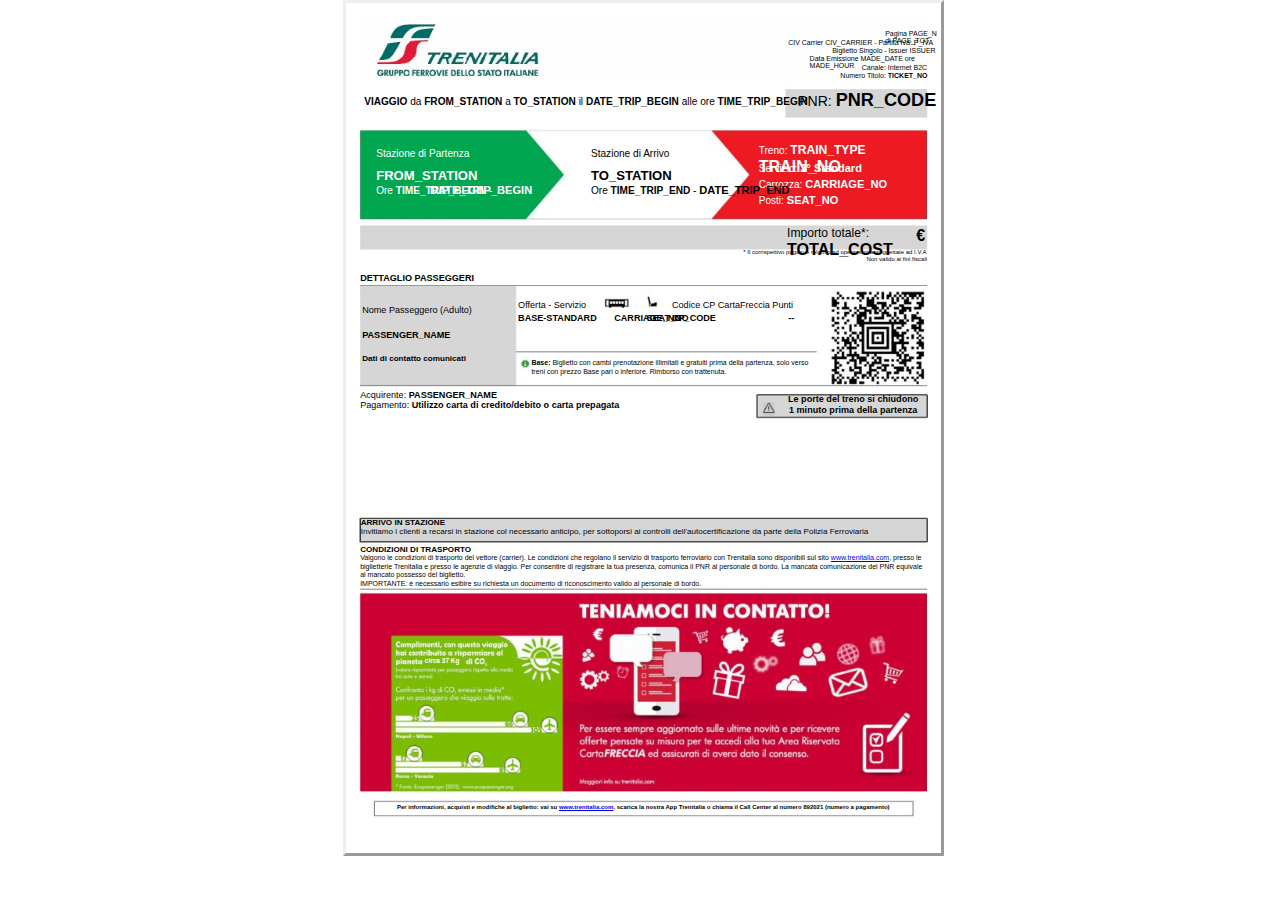
<file: htmlBase/base.html>
<html>

<head>
    <script src="https://code.jquery.com/jquery-1.11.1.min.js"></script>
    <meta http-equiv=Content-Type content="text/html; charset=UTF-8">
     <link rel="stylesheet" href="base.css" />

</head>

<body>
    <div style="position:absolute;left:50%;margin-left:-297px;top:0px;width:595px;height:850px;border-style:outset;overflow:hidden"
        id="main">
        <div style="position:absolute;left:0px;top:0px">
            <img src="3e9ea73e-eede-11eb-a980-0cc47a792c0a_id_3e9ea73e-eede-11eb-a980-0cc47a792c0a_files/background1.jpg"
                width=595 height=850>
        </div>
        <div style="position:absolute;left:539.14px;top:27.00px" class="cls_004"><span class="cls_004">Pagina PAGE_N di
                PAGE_TOT</span></div>
        <div style="position:absolute;left:442.20px;top:35.57px" class="cls_004"><span class="cls_004">CIV Carrier
                CIV_CARRIER - Partita Iva: P_IVA</span></div>
        <div style="position:absolute;left:486.17px;top:43.97px" class="cls_004"><span class="cls_004">Biglietto Singolo
                - Issuer ISSUER</span></div>
        <div style="position:absolute;left:463.59px;top:52.37px" class="cls_004"><span class="cls_004">Data Emissione
                MADE_DATE ore MADE_HOUR</span></div>
        <div style="position:absolute;left:515.73px;top:60.77px" class="cls_004"><span class="cls_004">Canale: Internet
                B2C</span></div>
        <div style="position:absolute;left:494.34px;top:69.17px" class="cls_004"><span class="cls_004">Numero Titolo:
            </span><span class="cls_005">TICKET_NO</span></div>
        <div style="position:absolute;left:18.17px;top:92.91px" class="cls_006"><span
                class="cls_006">VIAGGIO</span><span class="cls_007"> da </span><span
                class="cls_006">FROM_STATION</span><span class="cls_007"> a </span><span class="cls_006">TO_STATION
            </span><span class="cls_007">il </span><span class="cls_006">DATE_TRIP_BEGIN </span><span
                class="cls_007">alle ore </span><span class="cls_006">TIME_TRIP_BEGIN</span></div>
        <div style="position:absolute;left:452.07px;top:86.95px" class="cls_008"><span class="cls_008">PNR: </span><span
                class="cls_009">PNR_CODE</span></div>
        <div style="position:absolute;left:30.17px;top:145.19px" class="cls_010"><span class="cls_010">Stazione di
                Partenza</span></div>
        <div style="position:absolute;left:244.94px;top:145.19px" class="cls_007"><span class="cls_007">Stazione di
                Arrivo</span></div>
        <div style="position:absolute;left:412.68px;top:140.16px" class="cls_010"><span class="cls_010">Treno:
            </span><span class="cls_021">TRAIN_TYPE </span><span class="cls_022">TRAIN_NO</span></div>
        <div style="position:absolute;left:412.68px;top:159.13px" class="cls_010"><span class="cls_010">Servizio:
            </span><span class="cls_012">2° Standard</span></div>
        <div style="position:absolute;left:30.17px;top:165.16px" class="cls_011"><span
                class="cls_011">FROM_STATION</span></div>
        <div style="position:absolute;left:244.94px;top:165.16px" class="cls_020"><span
                class="cls_020">TO_STATION</span></div>
        <div style="position:absolute;left:412.68px;top:175.05px" class="cls_010"><span class="cls_010">Carrozza:
            </span><span class="cls_012">CARRIAGE_NO</span></div>
        <div style="position:absolute;left:30.17px;top:181.91px" class="cls_010"><span class="cls_010">Ore </span><span
                class="cls_023">TIME_TRIP_BEGIN </span><span class="cls_010">-</span></div>
        <div style="position:absolute;left:84.08px;top:180.91px" class="cls_012"><span
                class="cls_012">DATE_TRIP_BEGIN</span></div>
        <div style="position:absolute;left:244.94px;top:180.91px" class="cls_007"><span class="cls_007">Ore </span><span
                class="cls_006">TIME_TRIP_END </span><span class="cls_007">- </span><span
                class="cls_013">DATE_TRIP_END</span></div>
        <div style="position:absolute;left:412.68px;top:191.11px" class="cls_010"><span class="cls_010">Posti:
            </span><span class="cls_012">SEAT_NO</span></div>
        <div style="position:absolute;left:441.02px;top:222.54px" class="cls_002"><span class="cls_002">Importo totale*:
            </span><span class="cls_014">TOTAL_COST</span></div>
        <div style="position:absolute;left:570.21px;top:222.54px" class="cls_014"><span class="cls_014">€</span></div>
        <div style="position:absolute;left:397.34px;top:245.59px" class="cls_015"><span class="cls_015">* Il
                corrispettivo pagato è relativo ad operazioni assoggettate ad I.V.A</span></div>
        <div style="position:absolute;left:520.42px;top:252.79px" class="cls_015"><span class="cls_015">Non valido ai
                fini fiscali</span></div>
        <div style="position:absolute;left:14.17px;top:270.35px" class="cls_017"><span class="cls_017">DETTAGLIO
                PASSEGGERI</span></div>
        <div style="position:absolute;left:172.08px;top:296.53px" class="cls_016"><span class="cls_016">Offerta -
                Servizio</span></div>
        <div style="position:absolute;left:325.98px;top:296.53px" class="cls_016"><span class="cls_016">Codice CP
                CartaFreccia Punti</span></div>
        <div style="position:absolute;left:16.17px;top:301.74px" class="cls_016"><span class="cls_016">Nome Passeggero
                (Adulto)</span></div>
        <div style="position:absolute;left:172.08px;top:310.33px" class="cls_017"><span
                class="cls_017">BASE-STANDARD</span></div>
        <div style="position:absolute;left:268.20px;top:310.33px" class="cls_017"><span
                class="cls_017">CARRIAGE_NO</span></div>
        <div style="position:absolute;left:300.39px;top:310.33px" class="cls_017"><span class="cls_017">SEAT_NO</span>
        </div>
        <div style="position:absolute;left:325.98px;top:310.33px" class="cls_017"><span class="cls_017">CP_CODE</span>
        </div>
        <div style="position:absolute;left:442.20px;top:310.33px" class="cls_017"><span class="cls_017">--</span></div>
        <div style="position:absolute;left:16.17px;top:326.54px" class="cls_017"><span
                class="cls_017">PASSENGER_NAME</span></div>
        <div style="position:absolute;left:16.17px;top:351.49px" class="cls_003"><span class="cls_003">Dati di contatto
                comunicati</span></div>
        <div style="position:absolute;left:185.42px;top:356.37px" class="cls_005"><span class="cls_005">Base:
            </span><span class="cls_004">Biglietto con cambi prenotazione illimitati e gratuiti prima della partenza,
                solo verso</span></div>
        <div style="position:absolute;left:185.42px;top:364.77px" class="cls_004"><span class="cls_004">treni con prezzo
                Base pari o inferiore. Rimborso con trattenuta.</span></div>
        <div style="position:absolute;left:14.17px;top:386.53px" class="cls_016"><span class="cls_016">Acquirente:
            </span><span class="cls_017">PASSENGER_NAME</span></div>
        <div style="position:absolute;left:441.97px;top:390.93px" class="cls_017"><span class="cls_017">Le porte del
                treno si chiudono</span></div>
        <div style="position:absolute;left:14.17px;top:397.33px" class="cls_016"><span class="cls_016">Pagamento:
            </span><span class="cls_017">Utilizzo carta di credito/debito o carta prepagata</span></div>
        <div style="position:absolute;left:442.96px;top:401.73px" class="cls_017"><span class="cls_017">1 minuto prima
                della partenza</span></div>
        <div style="position:absolute;left:14.67px;top:514.87px" class="cls_003"><span class="cls_003">ARRIVO IN
                STAZIONE</span></div>
        <div style="position:absolute;left:14.67px;top:524.47px" class="cls_018"><span class="cls_018">Invitiamo i
                clienti a recarsi in stazione col necessario anticipo, per sottoporsi ai controlli
                dell'autocertificazione da parte della Polizia Ferroviaria</span></div>
        <div style="position:absolute;left:14.17px;top:541.57px" class="cls_003"><span class="cls_003">CONDIZIONI DI
                TRASPORTO</span></div>
        <div style="position:absolute;left:14.17px;top:551.31px" class="cls_004"><span class="cls_004">Valgono le
                condizioni di trasporto del vettore (carrier). Le condizioni che regolano il servizio di trasporto
                ferroviario con Trenitalia sono disponibili sul sito </span><A
                HREF="http://www.trenitalia.com/">www.trenitalia.com</A>, presso le</div>
        <div style="position:absolute;left:14.17px;top:559.71px" class="cls_004"><span class="cls_004">biglietterie
                Trenitalia e presso le agenzie di viaggio. Per consentire di registrare la tua presenza, comunica il PNR
                al personale di bordo. La mancata comunicazione del PNR equivale</span></div>
        <div style="position:absolute;left:14.17px;top:568.11px" class="cls_004"><span class="cls_004">al mancato
                possesso del biglietto.</span></div>
        <div style="position:absolute;left:14.17px;top:576.51px" class="cls_004"><span class="cls_004">IMPORTANTE: è
                necessario esibire su richiesta un documento di riconoscimento valido al personale di bordo.</span>
        </div>
        <div style="position:absolute;left:78.79px;top:654.48px" class="cls_019"><span class="cls_019">circa 37
                Kg</span></div>
        <div style="position:absolute;left:50.89px;top:801.16px" class="cls_024"><span class="cls_024">Per informazioni,
                acquisti e modifiche al biglietto: vai su </span><A
                HREF="http://www.trenitalia.com/">www.trenitalia.com</A>, scarica la nostra App Trenitalia o chiama il
            Call Center al numero 892021 (numero a pagamento)</div>
    </div>


</body>
<script src="base.js"></script>

</html>
</file>
<file: htmlBase/base.css>
span.cls_004 {
            font-family: Arial, serif;
            font-size: 7.0px;
            color: rgb(0, 0, 0);
            font-weight: normal;
            font-style: normal;
            text-decoration: none
        }

        div.cls_004 {
            font-family: Arial, serif;
            font-size: 7.0px;
            color: rgb(0, 0, 0);
            font-weight: normal;
            font-style: normal;
            text-decoration: none
        }

        span.cls_005 {
            font-family: Arial, serif;
            font-size: 7.0px;
            color: rgb(0, 0, 0);
            font-weight: bold;
            font-style: normal;
            text-decoration: none
        }

        div.cls_005 {
            font-family: Arial, serif;
            font-size: 7.0px;
            color: rgb(0, 0, 0);
            font-weight: bold;
            font-style: normal;
            text-decoration: none
        }

        span.cls_006 {
            font-family: Arial, serif;
            font-size: 10.1px;
            color: rgb(0, 0, 0);
            font-weight: bold;
            font-style: normal;
            text-decoration: none
        }

        div.cls_006 {
            font-family: Arial, serif;
            font-size: 10.1px;
            color: rgb(0, 0, 0);
            font-weight: bold;
            font-style: normal;
            text-decoration: none
        }

        span.cls_007 {
            font-family: Arial, serif;
            font-size: 10.1px;
            color: rgb(0, 0, 0);
            font-weight: normal;
            font-style: normal;
            text-decoration: none
        }

        div.cls_007 {
            font-family: Arial, serif;
            font-size: 10.1px;
            color: rgb(0, 0, 0);
            font-weight: normal;
            font-style: normal;
            text-decoration: none
        }

        span.cls_008 {
            font-family: Arial, serif;
            font-size: 14.1px;
            color: rgb(0, 0, 0);
            font-weight: normal;
            font-style: normal;
            text-decoration: none
        }

        div.cls_008 {
            font-family: Arial, serif;
            font-size: 14.1px;
            color: rgb(0, 0, 0);
            font-weight: normal;
            font-style: normal;
            text-decoration: none
        }

        span.cls_009 {
            font-family: Arial, serif;
            font-size: 18.1px;
            color: rgb(0, 0, 0);
            font-weight: bold;
            font-style: normal;
            text-decoration: none
        }

        div.cls_009 {
            font-family: Arial, serif;
            font-size: 18.1px;
            color: rgb(0, 0, 0);
            font-weight: bold;
            font-style: normal;
            text-decoration: none
        }

        span.cls_010 {
            font-family: Arial, serif;
            font-size: 10.1px;
            color: rgb(255, 255, 255);
            font-weight: normal;
            font-style: normal;
            text-decoration: none
        }

        div.cls_010 {
            font-family: Arial, serif;
            font-size: 10.1px;
            color: rgb(255, 255, 255);
            font-weight: normal;
            font-style: normal;
            text-decoration: none
        }

        span.cls_021 {
            font-family: Arial, serif;
            font-size: 12.1px;
            color: rgb(255, 255, 255);
            font-weight: bold;
            font-style: normal;
            text-decoration: none
        }

        div.cls_021 {
            font-family: Arial, serif;
            font-size: 12.1px;
            color: rgb(255, 255, 255);
            font-weight: bold;
            font-style: normal;
            text-decoration: none
        }

        span.cls_022 {
            font-family: Arial, serif;
            font-size: 16.1px;
            color: rgb(255, 255, 255);
            font-weight: bold;
            font-style: normal;
            text-decoration: none
        }

        div.cls_022 {
            font-family: Arial, serif;
            font-size: 16.1px;
            color: rgb(255, 255, 255);
            font-weight: bold;
            font-style: normal;
            text-decoration: none
        }

        span.cls_012 {
            font-family: Arial, serif;
            font-size: 11.1px;
            color: rgb(255, 255, 255);
            font-weight: bold;
            font-style: normal;
            text-decoration: none
        }

        div.cls_012 {
            font-family: Arial, serif;
            font-size: 11.1px;
            color: rgb(255, 255, 255);
            font-weight: bold;
            font-style: normal;
            text-decoration: none
        }

        span.cls_011 {
            font-family: Arial, serif;
            font-size: 13.1px;
            color: rgb(255, 255, 255);
            font-weight: bold;
            font-style: normal;
            text-decoration: none
        }

        div.cls_011 {
            font-family: Arial, serif;
            font-size: 13.1px;
            color: rgb(255, 255, 255);
            font-weight: bold;
            font-style: normal;
            text-decoration: none
        }

        span.cls_020 {
            font-family: Arial, serif;
            font-size: 13.1px;
            color: rgb(0, 0, 0);
            font-weight: bold;
            font-style: normal;
            text-decoration: none
        }

        div.cls_020 {
            font-family: Arial, serif;
            font-size: 13.1px;
            color: rgb(0, 0, 0);
            font-weight: bold;
            font-style: normal;
            text-decoration: none
        }

        span.cls_023 {
            font-family: Arial, serif;
            font-size: 10.1px;
            color: rgb(255, 255, 255);
            font-weight: bold;
            font-style: normal;
            text-decoration: none
        }

        div.cls_023 {
            font-family: Arial, serif;
            font-size: 10.1px;
            color: rgb(255, 255, 255);
            font-weight: bold;
            font-style: normal;
            text-decoration: none
        }

        span.cls_013 {
            font-family: Arial, serif;
            font-size: 11.1px;
            color: rgb(0, 0, 0);
            font-weight: bold;
            font-style: normal;
            text-decoration: none
        }

        div.cls_013 {
            font-family: Arial, serif;
            font-size: 11.1px;
            color: rgb(0, 0, 0);
            font-weight: bold;
            font-style: normal;
            text-decoration: none
        }

        span.cls_002 {
            font-family: Arial, serif;
            font-size: 12.1px;
            color: rgb(0, 0, 0);
            font-weight: normal;
            font-style: normal;
            text-decoration: none
        }

        div.cls_002 {
            font-family: Arial, serif;
            font-size: 12.1px;
            color: rgb(0, 0, 0);
            font-weight: normal;
            font-style: normal;
            text-decoration: none
        }

        span.cls_014 {
            font-family: Arial, serif;
            font-size: 16.1px;
            color: rgb(0, 0, 0);
            font-weight: bold;
            font-style: normal;
            text-decoration: none
        }

        div.cls_014 {
            font-family: Arial, serif;
            font-size: 16.1px;
            color: rgb(0, 0, 0);
            font-weight: bold;
            font-style: normal;
            text-decoration: none
        }

        span.cls_015 {
            font-family: Arial, serif;
            font-size: 6.0px;
            color: rgb(0, 0, 0);
            font-weight: normal;
            font-style: normal;
            text-decoration: none
        }

        div.cls_015 {
            font-family: Arial, serif;
            font-size: 6.0px;
            color: rgb(0, 0, 0);
            font-weight: normal;
            font-style: normal;
            text-decoration: none
        }

        span.cls_017 {
            font-family: Arial, serif;
            font-size: 9.1px;
            color: rgb(0, 0, 0);
            font-weight: bold;
            font-style: normal;
            text-decoration: none
        }

        div.cls_017 {
            font-family: Arial, serif;
            font-size: 9.1px;
            color: rgb(0, 0, 0);
            font-weight: bold;
            font-style: normal;
            text-decoration: none
        }

        span.cls_016 {
            font-family: Arial, serif;
            font-size: 9.1px;
            color: rgb(0, 0, 0);
            font-weight: normal;
            font-style: normal;
            text-decoration: none
        }

        div.cls_016 {
            font-family: Arial, serif;
            font-size: 9.1px;
            color: rgb(0, 0, 0);
            font-weight: normal;
            font-style: normal;
            text-decoration: none
        }

        span.cls_003 {
            font-family: Arial, serif;
            font-size: 8.1px;
            color: rgb(0, 0, 0);
            font-weight: bold;
            font-style: normal;
            text-decoration: none
        }

        div.cls_003 {
            font-family: Arial, serif;
            font-size: 8.1px;
            color: rgb(0, 0, 0);
            font-weight: bold;
            font-style: normal;
            text-decoration: none
        }

        span.cls_018 {
            font-family: Arial, serif;
            font-size: 8.1px;
            color: rgb(0, 0, 0);
            font-weight: normal;
            font-style: normal;
            text-decoration: none
        }

        div.cls_018 {
            font-family: Arial, serif;
            font-size: 8.1px;
            color: rgb(0, 0, 0);
            font-weight: normal;
            font-style: normal;
            text-decoration: none
        }

        span.cls_019 {
            font-family: Arial, serif;
            font-size: 6.5px;
            color: rgb(255, 255, 255);
            font-weight: bold;
            font-style: normal;
            text-decoration: none
        }

        div.cls_019 {
            font-family: Arial, serif;
            font-size: 6.5px;
            color: rgb(255, 255, 255);
            font-weight: bold;
            font-style: normal;
            text-decoration: none
        }

        span.cls_024 {
            font-family: Arial, serif;
            font-size: 6.0px;
            color: rgb(0, 0, 0);
            font-weight: bold;
            font-style: normal;
            text-decoration: none
        }

        div.cls_024 {
            font-family: Arial, serif;
            font-size: 6.0px;
            color: rgb(0, 0, 0);
            font-weight: bold;
            font-style: normal;
            text-decoration: none
        }

        span.cls_026 {
            font-family: Arial, serif;
            font-size: 12.1px;
            color: rgb(0, 0, 0);
            font-weight: bold;
            font-style: normal;
            text-decoration: none
        }

        div.cls_026 {
            font-family: Arial, serif;
            font-size: 12.1px;
            color: rgb(0, 0, 0);
            font-weight: bold;
            font-style: normal;
            text-decoration: none
        }
</file>
